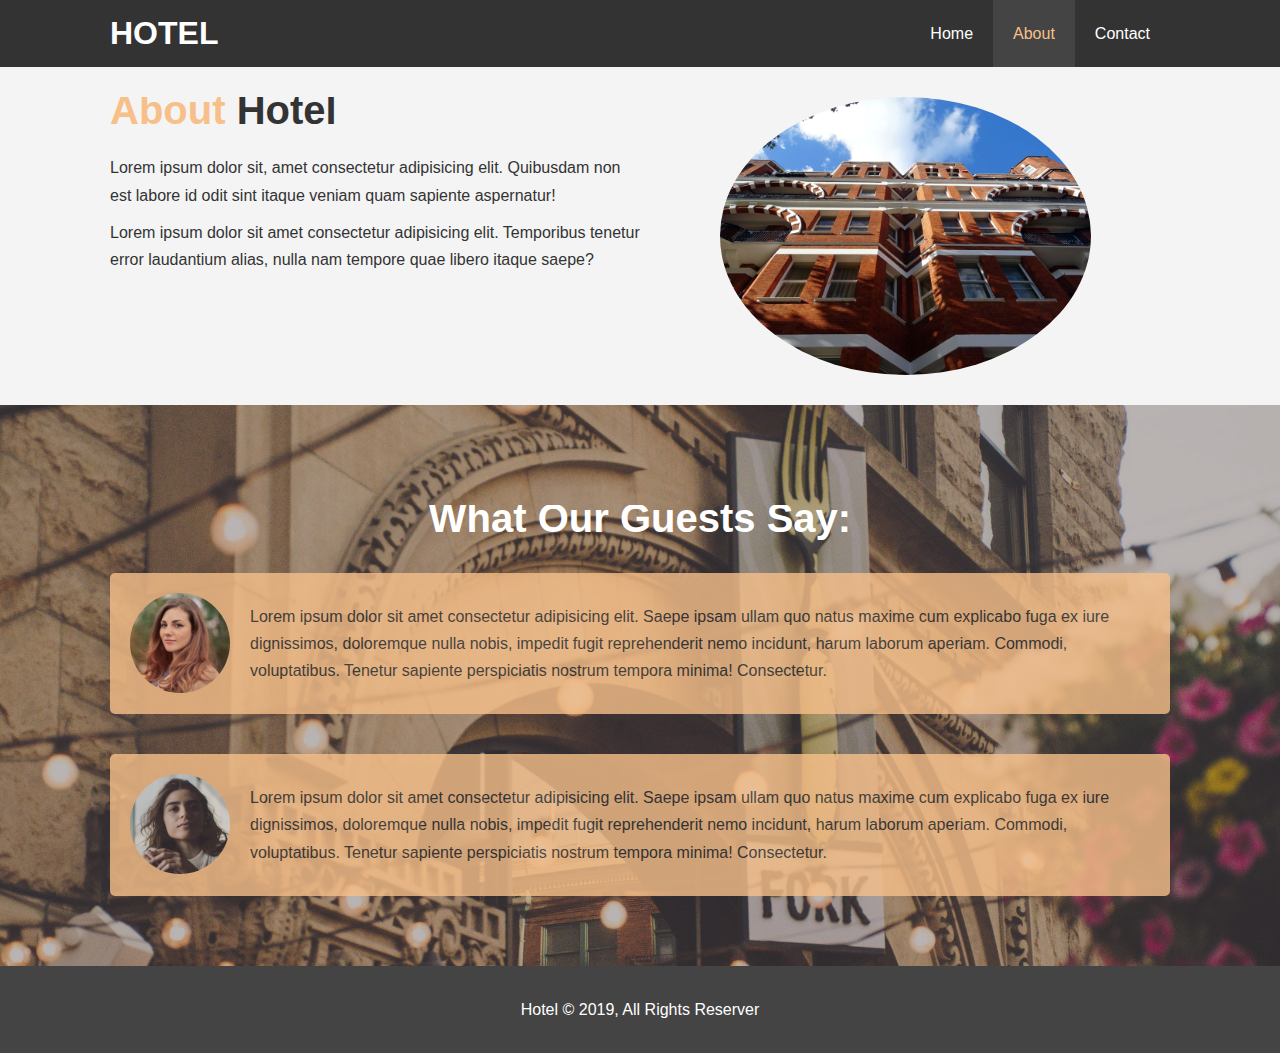
<file: about.html>
<!DOCTYPE html>
<html lang="en">
<head>
  <meta charset="UTF-8">
  <meta name="viewport" content="width=device-width, initial-scale=1.0">
  <meta name="description" content="Welcome to the hotel">
  <meta name="keywords" content="hotel, hotel website, holiday">
  <link rel="stylesheet" href='css/style.css'>
  <link rel="stylesheet" media="screen and (max-width: 768px)" href="css/mobile.css">
  <title>Hotel Website | About</title>
</head>
<body>
  <header>
    <nav id="navbar">
      <div class="container">
        <h1 class="logo"><a href="index.html"></a>HOTEL</h1>
        <ul>
            <li><a href="index.html">Home</a></li>
            <li><a class="current" href="current">About</a></li>
            <li><a href="contact.html">Contact</a></li>
        </ul>
      </div>
    </nav>
    <section id="about-info" class="bg-light py-3">
        <div class="container">
            <div class="info-left">
                <h1 class="l-heading"><span class="text-primary">About</span> Hotel</h1>
                <p>Lorem ipsum dolor sit, amet consectetur adipisicing elit. Quibusdam non est labore id odit sint itaque veniam quam sapiente aspernatur!</p>
                <p>Lorem ipsum dolor sit amet consectetur adipisicing elit. Temporibus tenetur error laudantium alias, nulla nam tempore quae libero itaque saepe?</p>
            </div>
            <div class="info-right">
                <img src="./img/photo-2.jpg" alt="hotel">
            </div>
        </div>
    </section>

    <div class="clr"></div>
    <section id="testimonials" class="py-3">
        <div class="container">
            <h2 class="l-heading">What Our Guests Say:</h2>
            <div class="testimonial bg-primary">
            <img src="./img/person-1.jpg" alt="Guest1">
            <p>Lorem ipsum dolor sit amet consectetur adipisicing elit. Saepe ipsam ullam quo natus maxime cum explicabo fuga ex iure dignissimos, doloremque nulla nobis, impedit fugit reprehenderit nemo incidunt, harum laborum aperiam. Commodi, voluptatibus. Tenetur sapiente perspiciatis nostrum tempora minima! Consectetur.</p>
        </div>
            <div class="testimonial bg-primary">
            <img src="./img/person-2.jpg" alt="Guest2">
            <p>Lorem ipsum dolor sit amet consectetur adipisicing elit. Saepe ipsam ullam quo natus maxime cum explicabo fuga ex iure dignissimos, doloremque nulla nobis, impedit fugit reprehenderit nemo incidunt, harum laborum aperiam. Commodi, voluptatibus. Tenetur sapiente perspiciatis nostrum tempora minima! Consectetur.</p>
        </div>
        </div>
    </section>
  </header>
  <div class="clr"></div>
  <footer id="main-footer">
    <p>Hotel &copy; 2019, All Rights Reserver</p>
  </footer>
</body>
</html>
</file>
<file: css/mobile.css>
#navbar .logo {
    float: none;
    text-align: center;
}

#navbar ul,
#navbar ul li {
    float: none;
}

#navbar ul li a {
    padding: 5px;
    border-bottom: #444 dotted 1px;
}

/* Showcase */
#showcase {
    height: 100%;
}

#showcase .showcase-content {
    padding-top: 70px;
    padding-bottom: 30px;
}

/* Home Info */
#home-info {
    height: 550px;
}

#home-info .info-img {
    display: none;
}

#home-info .info-content {
    float: none;
    width: 100%;
}

/* Boxes */
.box {
    float: none;
    width: 100%;
}

/* About */
#about-info .info-right,
#about-info .info-left {
    float: none;
    width: 100%;
}

#about-info .info-right {
    margin-top: 30px;
}

.l-heading {
    text-align: center;
}

/* Contact */
#contact-info .box {
    border-bottom: #444 dotted 1px;
}
</file>
<file: css/style.css>
/* Reset */
* {
  margin: 0;
  padding: 0;
  box-sizing: border-box;
}

/* Main Styling */
html,body {
  font-family: Arial, Helvetica, sans-serif;
  line-height: 1.7em;
}

a {
  color: #333;
  text-decoration: none;
}

h1, h2, h3 {
  padding-bottom: 20px;
}

p {
  margin: 10px 0;
}

/* Utility Classes */
.container {
  margin: auto;
  max-width: 1100px;
  overflow: auto;
  padding:0 20px;
}

.text-primary {
  color: #f7c08a;
}

.lead {
  font-size: 20px;
}

.btn {
  display: inline-block;
  font-size: 18px;
  color: #fff;
  background: #333;
  padding: 13px 20px;
  border: none;
  cursor: pointer;
}

.btn:hover{
  background: #f7c08a;
  color: #333;
}

.btn-light{
  background: #f4f4f4;
  color: #333;
}

.bg-dark {
  background: #333;
  color: #fff;
}

.bg-light {
  background: #f4f4f4;
  color: #333;
}

.bg-primary {
  background: #f7c08a;
  color: #333;
}

.clr {
  clear: both;
}

.l-heading {
  font-size: 40px;
}

/* Padding */
.py-1 { padding: 10px 0; }
.py-2 { padding: 20px 0; }
.py-3 { padding: 30px 0; }

/* Navbar */
#navbar {
  background: #333;
  color: #fff;
  overflow: auto;
}

#navbar a {
  color: #fff;
}

#navbar .logo {
  float: left;
  padding-top: 20px
}

#navbar ul {
  list-style: none;
  float: right;
}

#navbar ul li {
  float: left;
}

#navbar ul li a {
  display: block;
  padding: 20px;
  text-align: center;
}

#navbar ul li a:hover,
#navbar ul li a.current {
  background: #444;
  color: #f7c08a;
}

/* Showcase */
#showcase {
  background: url('../img/showcase.jpg') no-repeat center center/cover;
  height: 600px;
}

#showcase .showcase-content {
  color: #fff;
  text-align: center;
  padding-top: 170px;
}

#showcase .showcase-content h1{
  font-size: 60px;
  line-height: 1.2em;
}

#showcase .showcase-content p {
  padding-bottom: 20px;
  line-height: 1.7em;
}

/* Home Info */
#home-info{
  height: 400px;
}

#home-info .info-img{
  float: left;
  width: 50%;
  background: url('../img/photo-1.jpg') no-repeat;
  min-height: 100%;
}

#home-info .info-content{
  float: right;
  width: 50%;
  height: 100%;
  text-align: center;
  padding: 50px 30px;
  overflow: hidden;
}

#home-info .info-content p {
  padding-bottom: 30px;
}


.box {
  float: left;
  width: 33.3%;
  padding: 50px;
  text-align: center;
}

.box i {
  margin-bottom: 10px;
}

/* About Page */
#about-info .info-right {
  float: right;
  width: 50%;
  min-height: 100%;
}

#about-info .info-right img {
  display: block;
  margin: auto;
  width: 70%;
  border-radius: 50%;
}

#about-info .info-left {
  float: left;
  width: 50%;
  min-height: 100%;
}

/* Testimonials */

#testimonials {
  height: 100%;
  background: url('../img/test-bg.jpg') no-repeat center center/cover; 
  padding-top:100px;
}

#testimonials h2 {
  color: #fff;
  text-align: center;
  padding-bottom: 40px;
}

#testimonials .testimonial {
  padding: 20px;
  margin-bottom: 40px;
  border-radius: 5px;
  opacity: 0.8;
}

#testimonials .testimonial img {
  width: 100px;
  float: left;
  margin-right: 20px;
  border-radius: 50%;
}

/* Contact Form */
#contact-form .form-group{
  margin-bottom: 20px;
}

#contact-form label {
  display: block;
  margin-bottom: 5px;
}

#contact-form input, 
#contact-form textarea {
  width: 100%;
  padding: 10px;
  border: 1px #ddd solid;
}

#contact-form textarea {
  height: 200px;
}

#contact-form input:focus,
#contact-form textarea:focus {
  outline: none;
  border-color: #f7c08a;
}

/* Footer */
#main-footer {
  text-align: center;
  background: #444;
  color: #fff;
  padding: 20px;
}


h1 {
  text-align: left;
}
</file>
